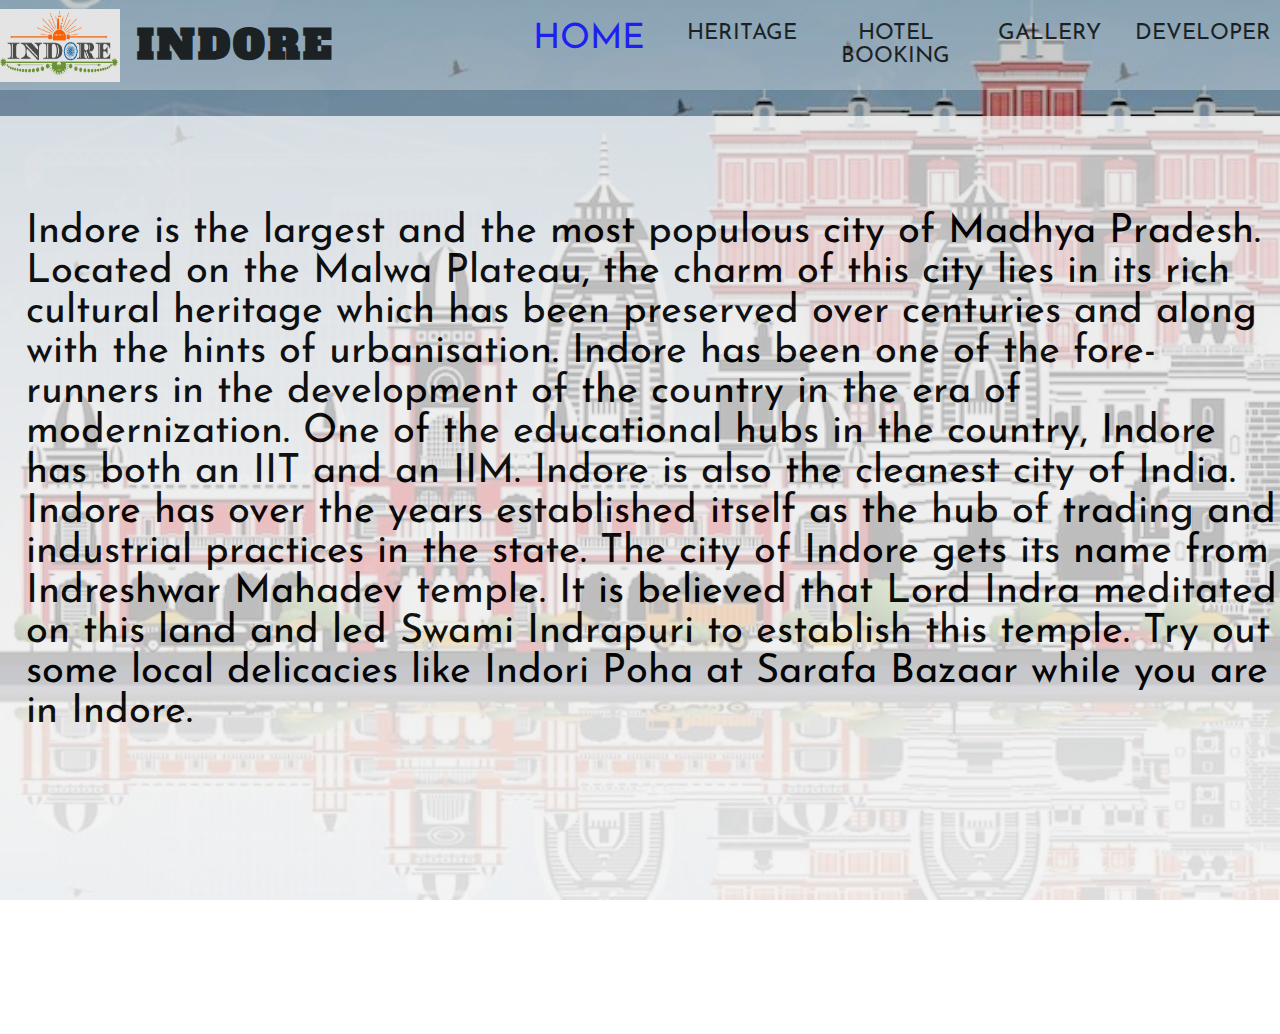
<file: index.html>
<!DOCTYPE html>
<html>
<head>
	<title></title>
	<link rel="stylesheet" type="text/css" href="css/style.css">
	<link href="https://fonts.googleapis.com/css?family=Josefin+Sans&display=swap" rel="stylesheet">
	<link rel="stylesheet" href="https://cdnjs.cloudflare.com/ajax/libs/animate.css/3.7.2/animate.min.css">
    <link rel="preconnect" href="https://fonts.googleapis.com">
    <link rel="preconnect" href="https://fonts.gstatic.com" crossorigin>
    <link href="https://fonts.googleapis.com/css2?family=Alfa+Slab+One&display=swap" rel="stylesheet">
</head>
<body>

<header>
	
<nav>
    <img src="images/indorelogo.jpg" alt="indore logo" width="120" height="73">

	<div class="logo"> <h1 style="font-size: 40px; font-family: 'Alfa Slab One', cursive; letter-spacing: 3px;"> INDORE </h1> 
    </div>
	<div class="menu">
		<a href="index.html">Home</a>
		<a href="Heritage.html">Heritage</a>
		<a href="hotel booking.html">Hotel Booking</a>
		<a href="Gallery.html">Gallery</a>
        <a href="https://www.linkedin.com/in/anmol-raykhere-a49801243" target=”_blank”>Developer</a>

	</div>
</nav>

	<main>
        <br>
        <br>
        <br>
        <br>
        <br>
        <br>
        <p>
            Indore is the largest and the most populous city of Madhya Pradesh. Located on the Malwa Plateau, the charm of this city lies in its rich cultural heritage which has been preserved over centuries and along with the hints of urbanisation.

Indore has been one of the fore-runners in the development of the country in the era of modernization. One of the educational hubs in the country, Indore has both an IIT and an IIM. Indore is also the cleanest city of India. Indore has over the years established itself as the hub of trading and industrial practices in the state.  The city of Indore gets its name from Indreshwar Mahadev temple. It is believed that Lord Indra meditated on this land and led Swami Indrapuri to establish this temple. Try out some local delicacies like Indori Poha at Sarafa Bazaar while you are in Indore.
        </p>
        		
	</main>


</header>

</body>
</html>
</file>
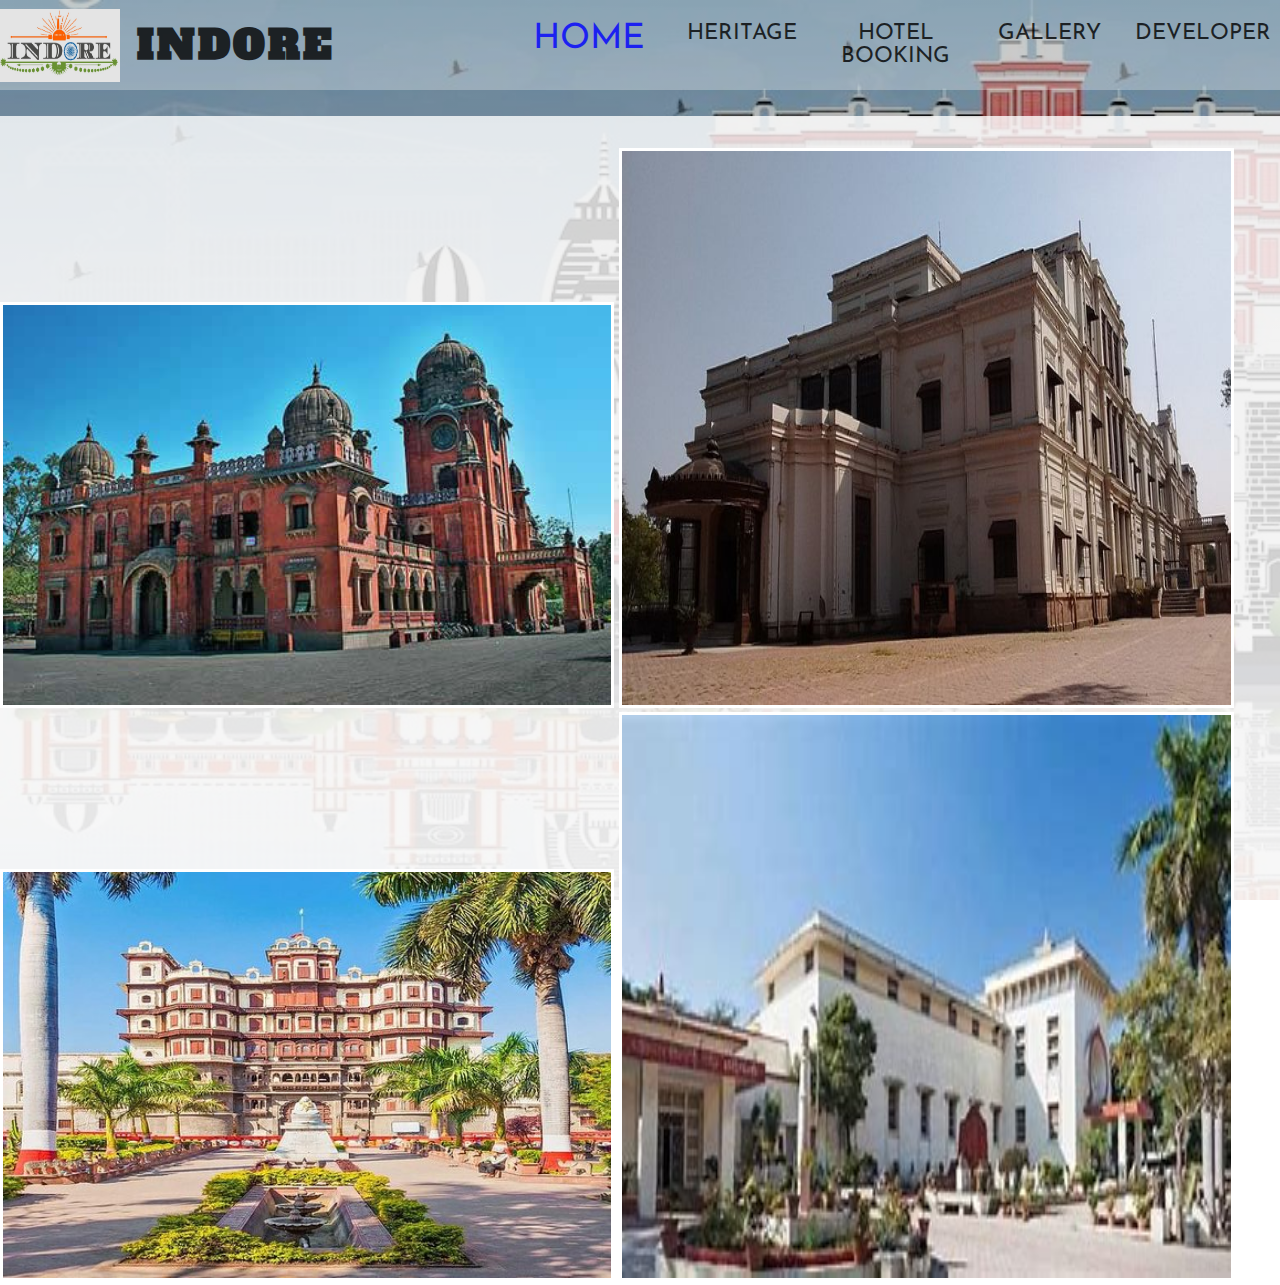
<file: Gallery.html>
<!DOCTYPE html>
<html>
<head>
	<title></title>
	<link rel="stylesheet" type="text/css" href="css/gallery.css">
	<link href="https://fonts.googleapis.com/css?family=Josefin+Sans&display=swap" rel="stylesheet">
	<link rel="stylesheet" href="https://cdnjs.cloudflare.com/ajax/libs/animate.css/3.7.2/animate.min.css">
    <link rel="preconnect" href="https://fonts.googleapis.com">
    <link rel="preconnect" href="https://fonts.gstatic.com" crossorigin>
    <link href="https://fonts.googleapis.com/css2?family=Alfa+Slab+One&display=swap" rel="stylesheet">
</head>
<body>

<header>
	
<nav>
    <img src="images/indorelogo.jpg" alt="indore logo" width="120" height="73">

	<div class="logo"> <h1 style="font-size: 40px; font-family: 'Alfa Slab One', cursive; letter-spacing: 3px;"> INDORE </h1> 
    </div>
	<div class="menu">
		<a href="index.html">Home</a>
		<a href="Heritage.html">Heritage</a>
		<a href="hotel booking.html">Hotel Booking</a>
		<a href="#">Gallery</a>
        <a href="https://www.linkedin.com/in/anmol-raykhere-a49801243" target=”_blank”>Developer</a>

	</div>
</nav>

	<main>
        <br>
        <br>
        <img src="images/gandhi hall.jpg" alt="image of gandhi hall" width="48%" title="Gandhi Hall">
        <img src="images/lalbagh.jpg" alt="image of lalbagh" width="48%" height="61%" title="Lalbagh">
        <br>
        <img src="images/rajwada.jpg" alt="image of Rajwada" width="48%" title="Rajwada">
        <img src="images/central museum.jpg" alt="image of Central museum" width="48%" height="62%" title="Cental Museum">
        <br>
        		
	</main>


</header>

</body>
</html>
</file>
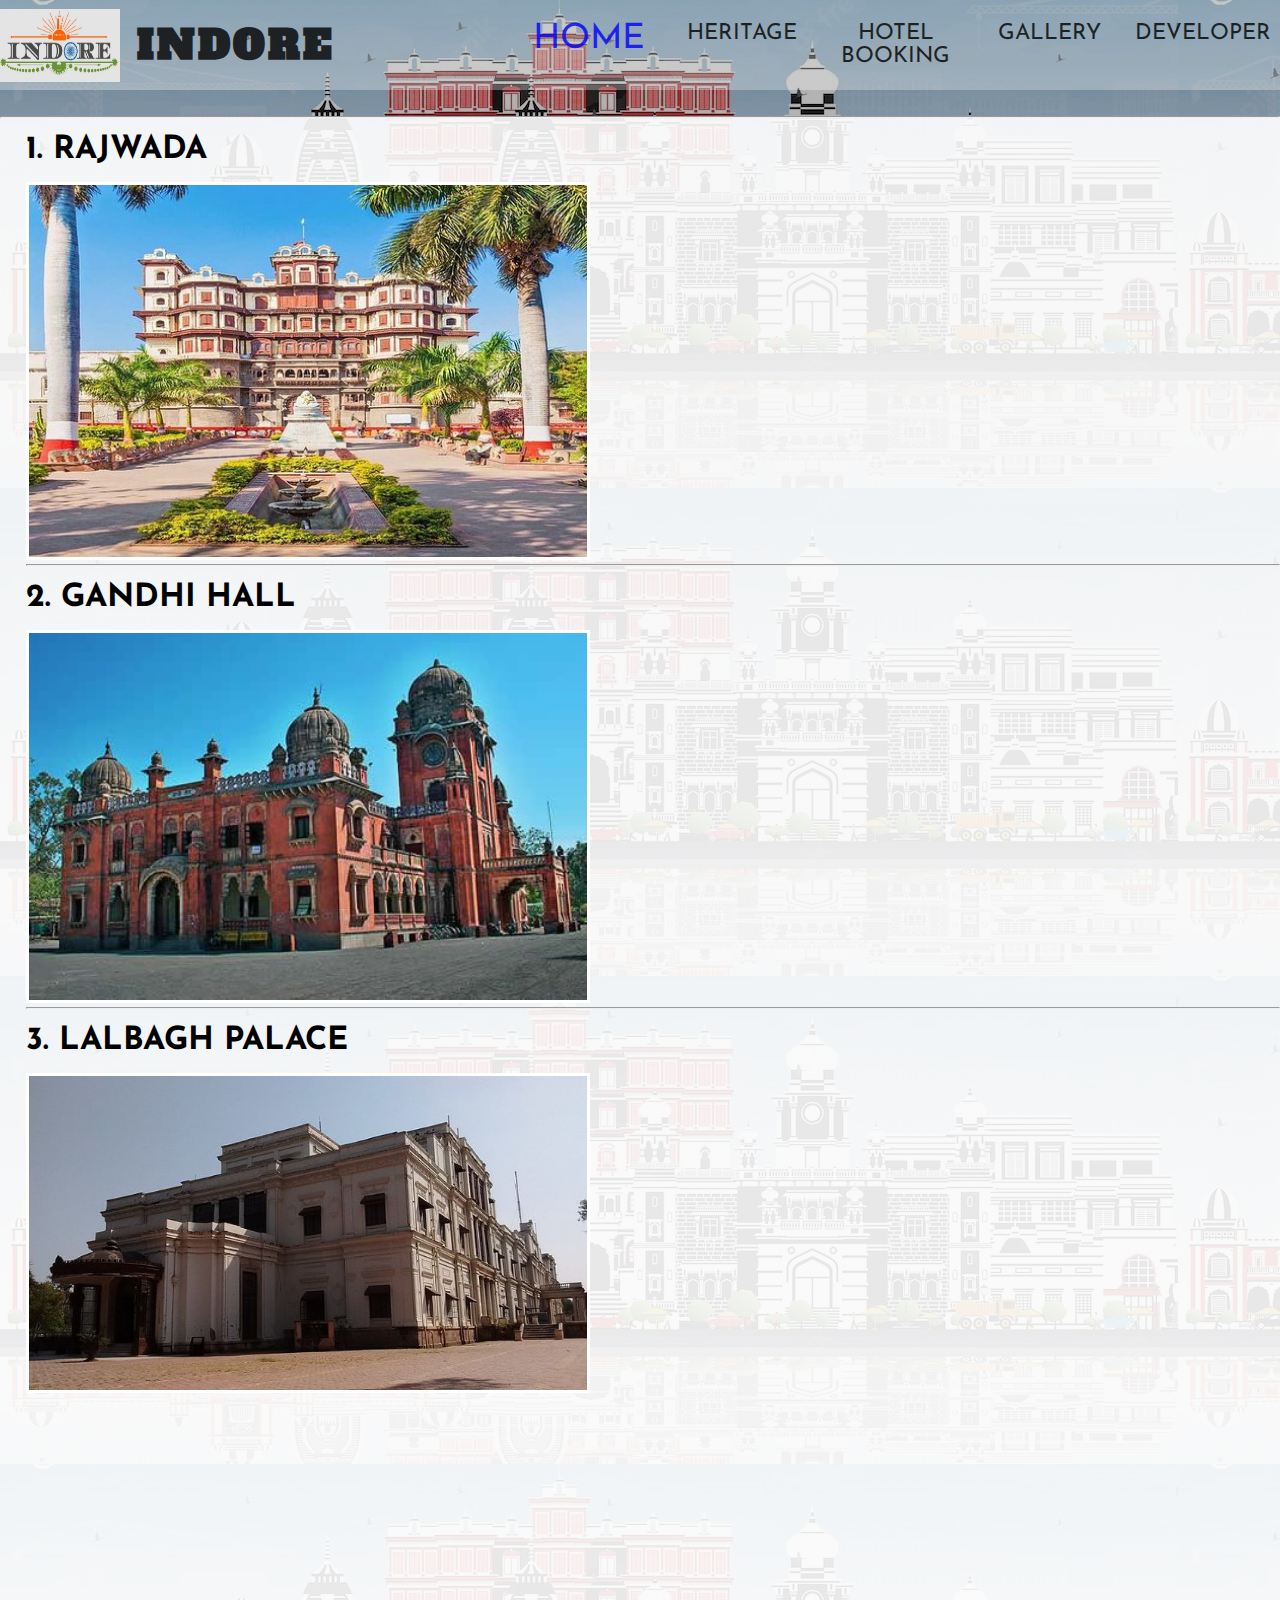
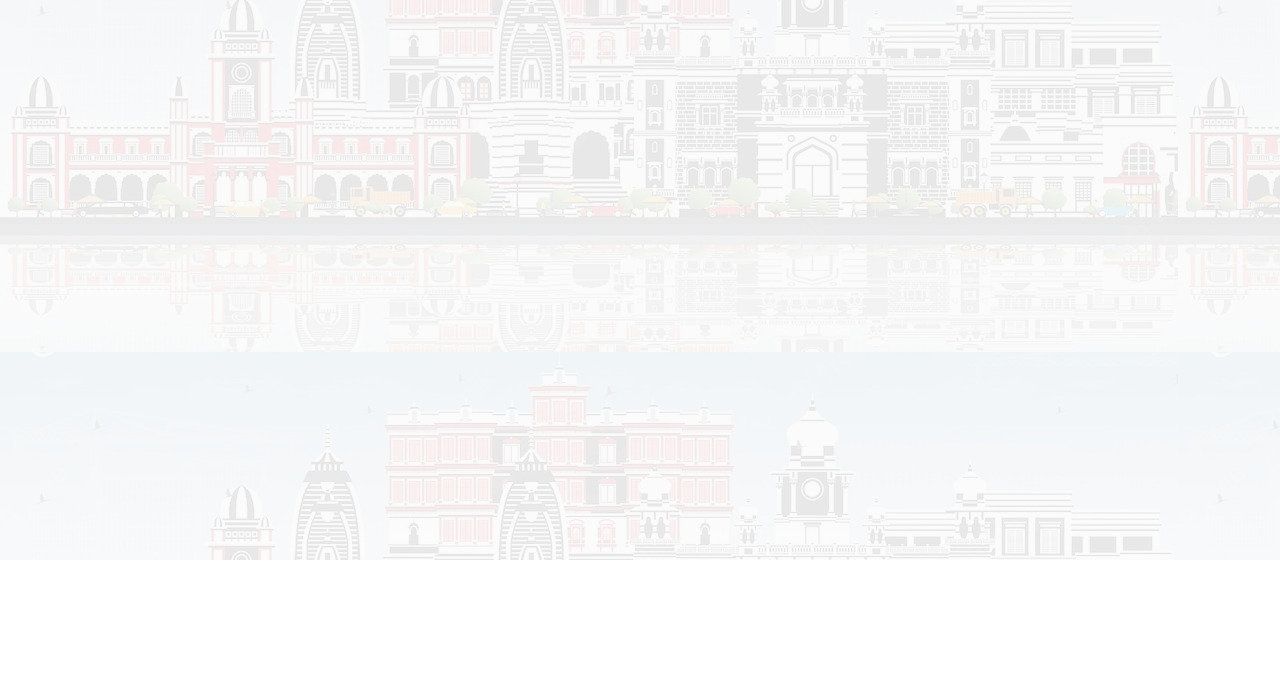
<file: Heritage.html>
<!DOCTYPE html>
<html>
<head>
	<title></title>
	<link rel="stylesheet" type="text/css" href="css/heritage.css">
	<link href="https://fonts.googleapis.com/css?family=Josefin+Sans&display=swap" rel="stylesheet">
	<link rel="stylesheet" href="https://cdnjs.cloudflare.com/ajax/libs/animate.css/3.7.2/animate.min.css">
    <link rel="preconnect" href="https://fonts.googleapis.com">
    <link rel="preconnect" href="https://fonts.gstatic.com" crossorigin>
    <link href="https://fonts.googleapis.com/css2?family=Alfa+Slab+One&display=swap" rel="stylesheet">
</head>
<body>

<header>
	
<nav>
    <img src="images/indorelogo.jpg" alt="indore logo" width="120" height="73">

	<div class="logo"> <h1 style="font-size: 40px; font-family: 'Alfa Slab One', cursive; letter-spacing: 3px;"> INDORE </h1> 
    </div>
	<div class="menu">
		<a href="index.html">Home</a>
		<a href="#">Heritage</a>
		<a href="hotel booking.html">Hotel Booking</a>
		<a href="Gallery.html">Gallery</a>
        <a href="https://www.linkedin.com/in/anmol-raykhere-a49801243" target=”_blank”>Developer</a>

	</div>
</nav>

	<main>
        <hr>
        <div class="mai" style="margin-left: 2%;">
        <br>
        <h1><b>1. RAJWADA</b></h1>
        <br>
        <a href="">
            <img src="images/rajwada.jpg" alt="image of Rajwada" width="45%">
        </a> 
        <br>
        <hr>
        <br>
        <h1><b>2. GANDHI HALL</b></h1>
        <br>
        <a href="">
            <img src="images/gandhi hall.jpg" alt="image of Rajwada" width="45%">
        </a> 
        <br>
        <hr>
        <br>
        <h1><b>3. LALBAGH PALACE</b></h1>
        <br>
        <a href="">
            <img src="images/lalbagh.jpg" alt="image of Rajwada" width="45%">
        </a> 
        




        </div>
        
        		
	</main>


</header>

</body>
</html>
</file>
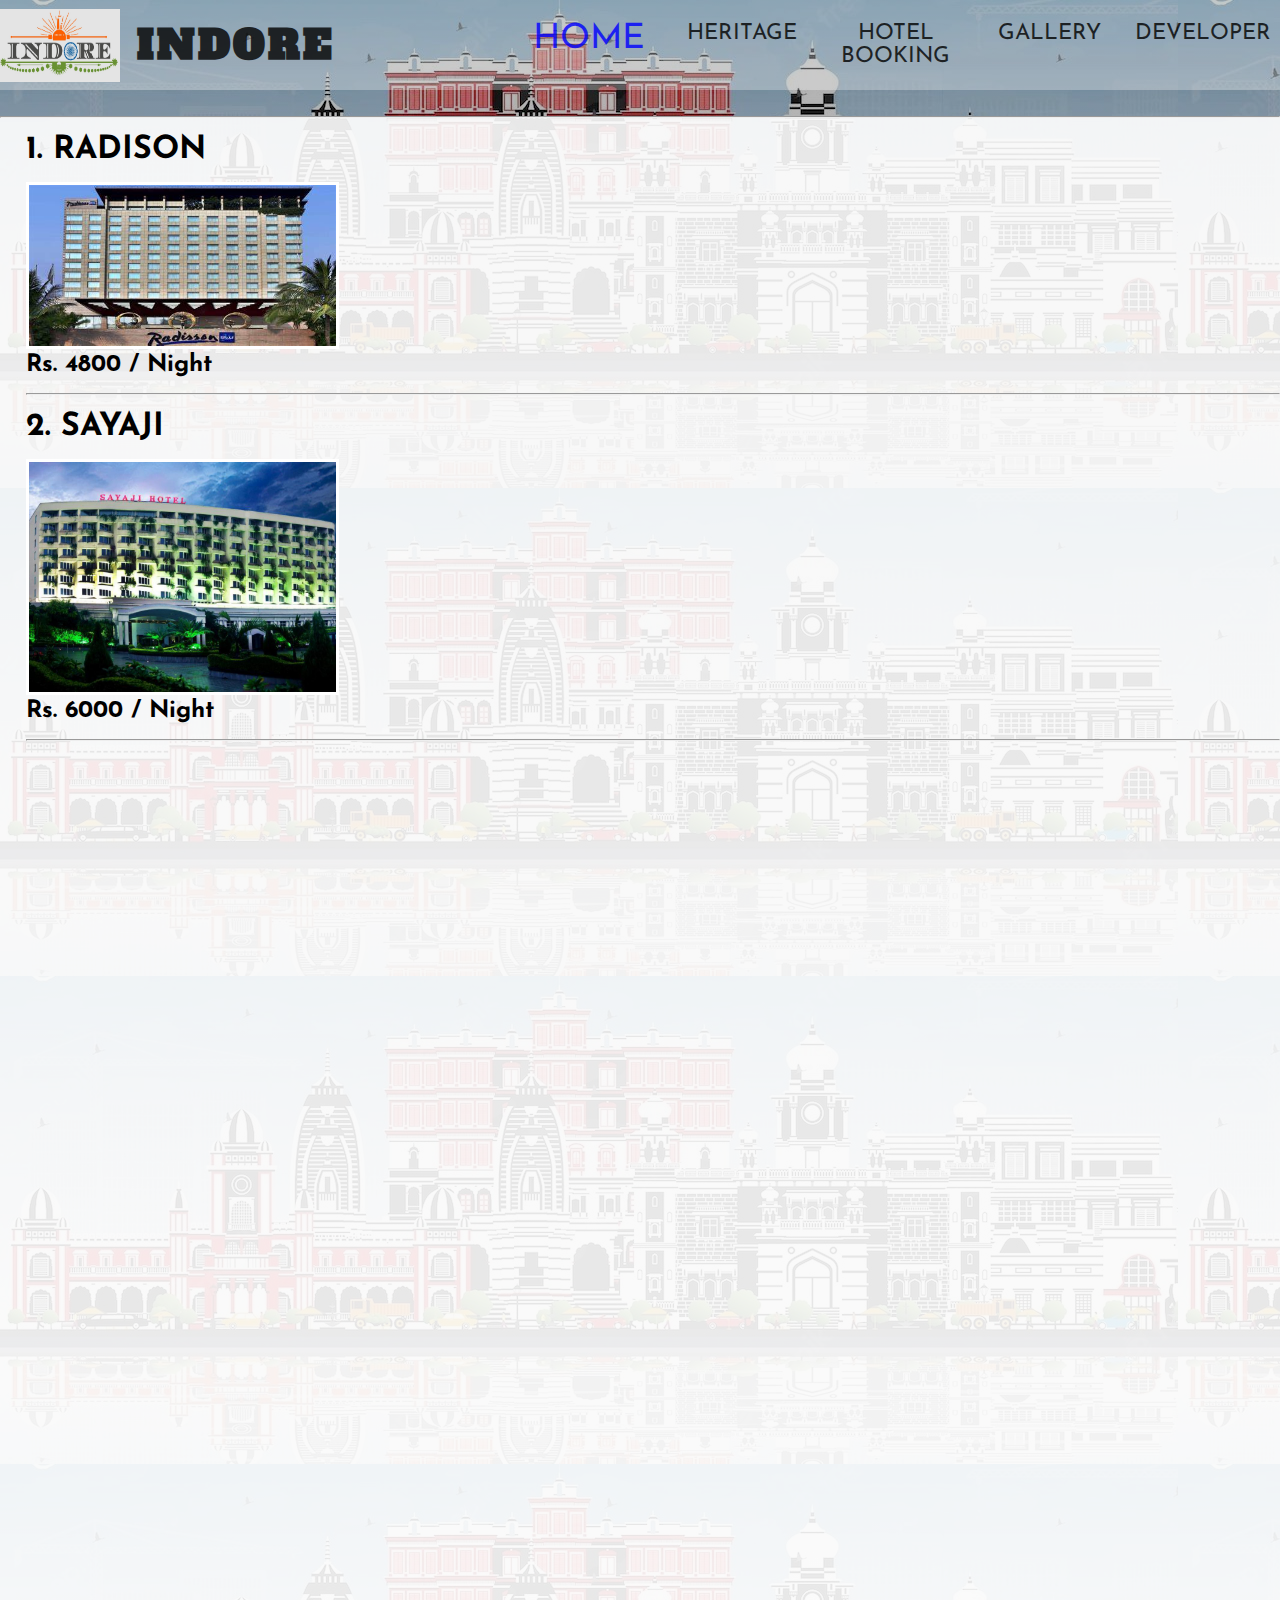
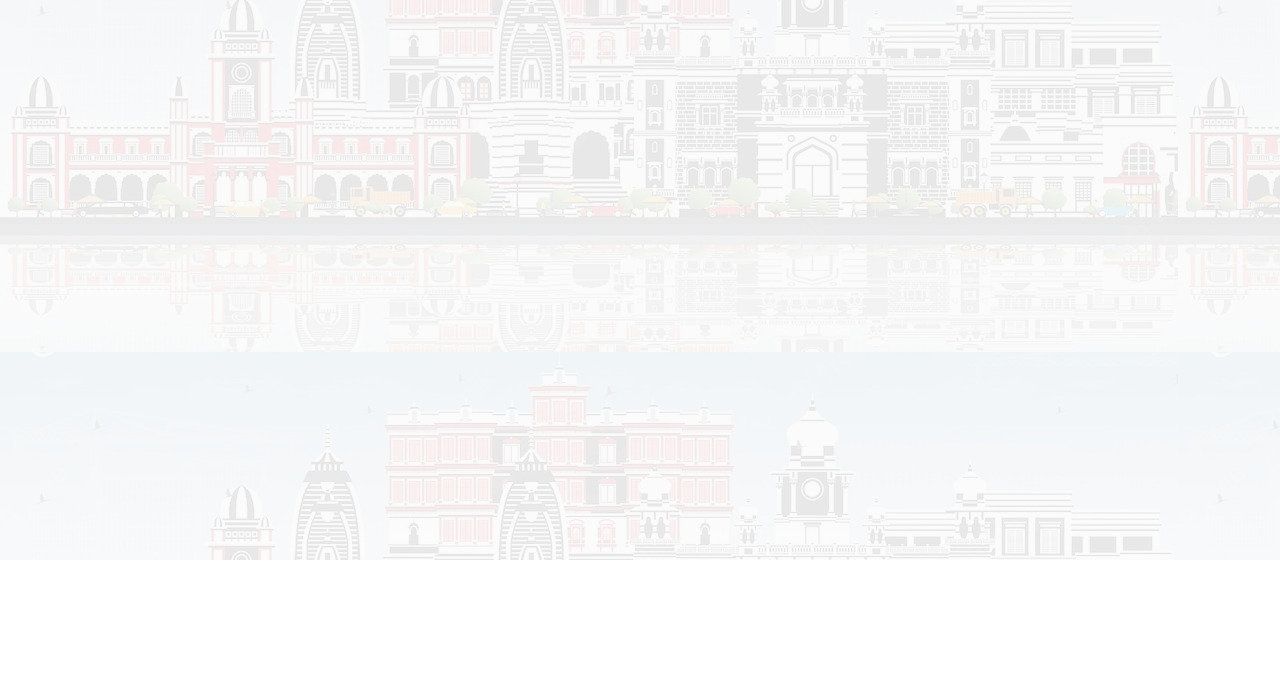
<file: hotel booking.html>
<!DOCTYPE html>
<html>
<head>
	<title></title>
	<link rel="stylesheet" type="text/css" href="css/heritage.css">
	<link href="https://fonts.googleapis.com/css?family=Josefin+Sans&display=swap" rel="stylesheet">
	<link rel="stylesheet" href="https://cdnjs.cloudflare.com/ajax/libs/animate.css/3.7.2/animate.min.css">
    <link rel="preconnect" href="https://fonts.googleapis.com">
    <link rel="preconnect" href="https://fonts.gstatic.com" crossorigin>
    <link href="https://fonts.googleapis.com/css2?family=Alfa+Slab+One&display=swap" rel="stylesheet">
</head>
<body>

<header>
	
<nav>
    <img src="images/indorelogo.jpg" alt="indore logo" width="120" height="73">

	<div class="logo"> <h1 style="font-size: 40px; font-family: 'Alfa Slab One', cursive; letter-spacing: 3px;"> INDORE </h1> 
    </div>
	<div class="menu">
		<a href="index.html">Home</a>
		<a href="Heritage.html">Heritage</a>
		<a href="hotel booking.html">Hotel Booking</a>
		<a href="Gallery.html">Gallery</a>
        <a href="https://www.linkedin.com/in/anmol-raykhere-a49801243" target=”_blank”>Developer</a>

	</div>
</nav>

	<main>
        <hr>
        <div class="mai" style="margin-left: 2%;">
        <br>
        <h1><b>1. RADISON</b></h1>
        <br>
        <a href="login.html">
            <img src="images/radison.jpg" alt="radison" width="25%">
        </a>
        <h2>Rs. 4800 / Night</h2>
        <br>
        <hr>
        <br>
        <h1><b>2. SAYAJI</b></h1>
        <br>
        <a href="login.html">
            <img src="images/sayaji.jpg" alt="Sayaji" width="25%">
        </a> 
        <h2>Rs. 6000 / Night</h2>
        <br>
        <hr>
        




        </div>
        
        		
	</main>


</header>

</body>
</html>
</file>
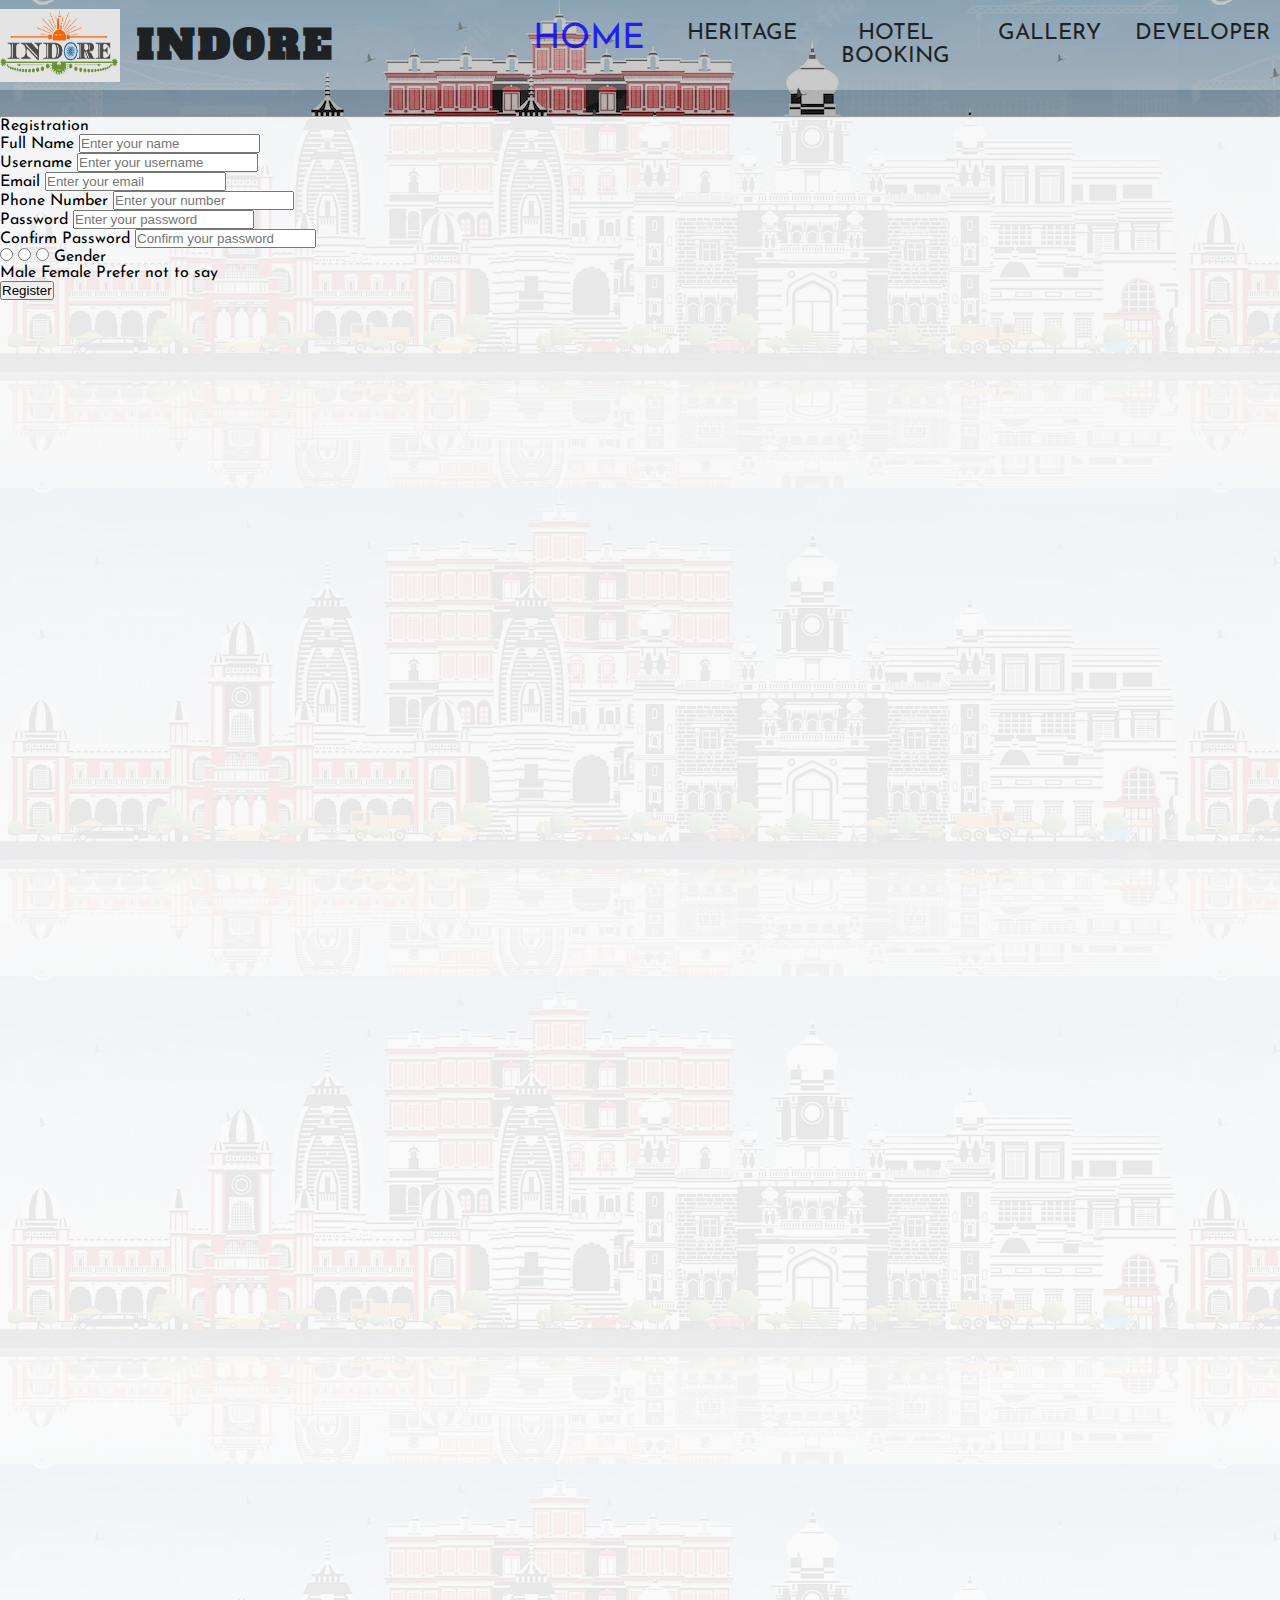
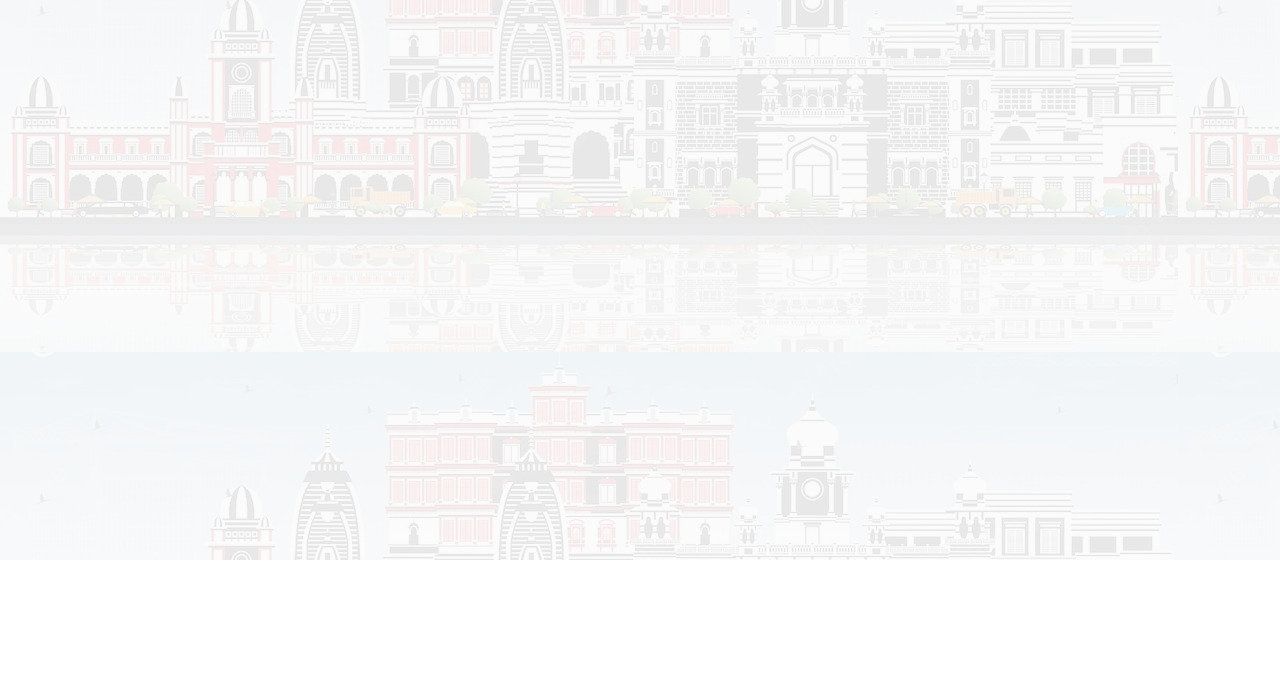
<file: login.html>
<!DOCTYPE html>
<html>
<head>
	<title></title>
	<link rel="stylesheet" type="text/css" href="css/heritage.css">
	<link href="https://fonts.googleapis.com/css?family=Josefin+Sans&display=swap" rel="stylesheet">
	<link rel="stylesheet" href="https://cdnjs.cloudflare.com/ajax/libs/animate.css/3.7.2/animate.min.css">
    <link rel="preconnect" href="https://fonts.googleapis.com">
    <link rel="preconnect" href="https://fonts.gstatic.com" crossorigin>
    <link href="https://fonts.googleapis.com/css2?family=Alfa+Slab+One&display=swap" rel="stylesheet">
</head>
<body>

<header>
	
<nav>
    <img src="images/indorelogo.jpg" alt="indore logo" width="120" height="73">

	<div class="logo"> <h1 style="font-size: 40px; font-family: 'Alfa Slab One', cursive; letter-spacing: 3px;"> INDORE </h1> 
    </div>
	<div class="menu">
		<a href="index.html">Home</a>
		<a href="#">Heritage</a>
		<a href="hotel booking.html">Hotel Booking</a>
		<a href="Gallery.html">Gallery</a>
        <a href="https://www.linkedin.com/in/anmol-raykhere-a49801243" target=”_blank”>Developer</a>

	</div>
</nav>

	<main>
        <hr>
        <div class="container">
            <div class="title">Registration</div>
            <div class="content">
              <form action="#">
                <div class="user-details">
                  <div class="input-box">
                    <span class="details">Full Name</span>
                    <input type="text" placeholder="Enter your name" required>
                  </div>
                  <div class="input-box">
                    <span class="details">Username</span>
                    <input type="text" placeholder="Enter your username" required>
                  </div>
                  <div class="input-box">
                    <span class="details">Email</span>
                    <input type="text" placeholder="Enter your email" required>
                  </div>
                  <div class="input-box">
                    <span class="details">Phone Number</span>
                    <input type="text" placeholder="Enter your number" required>
                  </div>
                  <div class="input-box">
                    <span class="details">Password</span>
                    <input type="text" placeholder="Enter your password" required>
                  </div>
                  <div class="input-box">
                    <span class="details">Confirm Password</span>
                    <input type="text" placeholder="Confirm your password" required>
                  </div>
                </div>
                <div class="gender-details">
                  <input type="radio" name="gender" id="dot-1">
                  <input type="radio" name="gender" id="dot-2">
                  <input type="radio" name="gender" id="dot-3">
                  <span class="gender-title">Gender</span>
                  <div class="category">
                    <label for="dot-1">
                    <span class="dot one"></span>
                    <span class="gender">Male</span>
                  </label>
                  <label for="dot-2">
                    <span class="dot two"></span>
                    <span class="gender">Female</span>
                  </label>
                  <label for="dot-3">
                    <span class="dot three"></span>
                    <span class="gender">Prefer not to say</span>
                    </label>
                  </div>
                </div>
                <div class="button">
                  <input type="submit" value="Register">
                </div>
              </form>
            </div>
          </div>    		
	</main>


</header>

</body>
</html>
        
        		
	</main>


</header>

</body>
</html>
</file>
<file: css/style.css>
* {
    margin: 0;
    padding: 0;
    box-sizing: border-box;
  }
  
  header {
    width: 100%;
    height: 100vh;
    background-image: linear-gradient(rgba(0, 0, 0, 0.3), rgba(0, 0, 0, 0.15)),
      url("../images/bg2.jpg");
    background-repeat: no-repeat;
    background-size: cover;
  }
  
  nav {
    width: 100%;
    height: 10vh;
    background: rgba(255, 255, 255, 0.3);
    color: black;
    display: flex;
    justify-content: space-between;
    align-items: center;
    text-transform: uppercase;
  }
  
  nav .logo {
    width: 28%;
    text-align: left;
    opacity: 0.8;
  }
  
  nav .menu {
    width: 60%;
    display: flex;
    justify-content: space-around;
    font-family: "Josefin Sans", sans-serif;
  }
  
  nav .menu a {
    width: 25%;
    text-decoration: none;
    color: black;
    text-align: center;
    font-size: 22px;
    opacity: 0.8;

  }
  
  nav .menu a:first-child {
    color: blue;
    font-size: 35px;
  }
  
  main {
    width: 100%;
    height: 102vh;
    margin-top: 2%;
    margin-bottom: 10%;
    background: rgba(255, 255, 255, 0.8);
    color: rgb(0, 0, 0);
    font-family: "Josefin Sans", sans-serif;
    opacity: 0.9;
  }
  main img{
    border: 3px solid rgb(255, 255, 255);
    opacity: 1;
  }

  main p{
      font-size: 40px;
      margin-left: 2%;
  }
 main .container .title{
    font-size: 25px;
    font-weight: 500;
    position: relative;
  }
 main .container .title::before{
    content: "";
    position: absolute;
    left: 0;
    bottom: 0;
    height: 3px;
    width: 30px;
    border-radius: 5px;
    background: linear-gradient(135deg, #71b7e6, #9b59b6);
  }
 main .content form .user-details{
    display: flex;
    flex-wrap: wrap;
    justify-content: space-between;
    margin: 20px 0 12px 0;
  }
 main form .user-details .input-box{
    margin-bottom: 15px;
    width: calc(100% / 2 - 20px);
  }
  form .input-box span.details{
    display: block;
    font-weight: 500;
    margin-bottom: 5px;
  }
  .user-details .input-box input{
    height: 45px;
    width: 100%;
    outline: none;
    font-size: 16px;
    border-radius: 5px;
    padding-left: 15px;
    border: 1px solid #ccc;
    border-bottom-width: 2px;
    transition: all 0.3s ease;
  }
  .user-details .input-box input:focus,
  .user-details .input-box input:valid{
    border-color: #9b59b6;
  }
   form .gender-details .gender-title{
    font-size: 20px;
    font-weight: 500;
   }
   form .category{
     display: flex;
     width: 80%;
     margin: 14px 0 ;
     justify-content: space-between;
   }
   form .category label{
     display: flex;
     align-items: center;
     cursor: pointer;
   }
   form .category label .dot{
    height: 18px;
    width: 18px;
    border-radius: 50%;
    margin-right: 10px;
    background: #d9d9d9;
    border: 5px solid transparent;
    transition: all 0.3s ease;
  }
   #dot-1:checked ~ .category label .one,
   #dot-2:checked ~ .category label .two,
   #dot-3:checked ~ .category label .three{
     background: #9b59b6;
     border-color: #d9d9d9;
   }
   form input[type="radio"]{
     display: none;
   }
   form .button{
     height: 45px;
     margin: 35px 0
   }
   form .button input{
     height: 100%;
     width: 100%;
     border-radius: 5px;
     border: none;
     color: #fff;
     font-size: 18px;
     font-weight: 500;
     letter-spacing: 1px;
     cursor: pointer;
     transition: all 0.3s ease;
     background: linear-gradient(135deg, #71b7e6, #9b59b6);
   }
   form .button input:hover{
    /* transform: scale(0.99); */
    background: linear-gradient(-135deg, #71b7e6, #9b59b6);
    }
   @media(max-width: 584px){
   .container{
    max-width: 100%;
  }
  form .user-details .input-box{
      margin-bottom: 15px;
      width: 100%;
    }
    form .category{
      width: 100%;
    }
    .content form .user-details{
      max-height: 300px;
      overflow-y: scroll;
    }
    .user-details::-webkit-scrollbar{
      width: 5px;
    }
    }
    @media(max-width: 459px){
    .container .content .category{
      flex-direction: column;
    }
  }
</file>
<file: css/gallery.css>
* {
    margin: 0;
    padding: 0;
    box-sizing: border-box;
  }
  
  header {
    width: 100%;
    height: 100vh;
    background-image: linear-gradient(rgba(0, 0, 0, 0.3), rgba(0, 0, 0, 0.15)),
      url("../images/bg2.jpg");
    background-repeat: no-repeat;
    background-size: cover;
  }
  
  nav {
    width: 100%;
    height: 10vh;
    background: rgba(255, 255, 255, 0.3);
    color: black;
    display: flex;
    justify-content: space-between;
    align-items: center;
    text-transform: uppercase;
  }
  
  nav .logo {
    width: 28%;
    text-align: left;
    opacity: 0.8;
  }
  
  nav .menu {
    width: 60%;
    display: flex;
    justify-content: space-around;
    font-family: "Josefin Sans", sans-serif;
  }
  
  nav .menu a {
    width: 25%;
    text-decoration: none;
    color: black;
    text-align: center;
    font-size: 22px;
    opacity: 0.8;

  }
  
  nav .menu a:first-child {
    color: blue;
    font-size: 35px;
  }
  
  main {
    width: 100%;
    height: 102vh;
    margin-top: 2%;
    margin-bottom: 10%;
    background: rgba(255, 255, 255, 0.8);
    color: rgb(0, 0, 0);
    font-family: "Josefin Sans", sans-serif;
  }
  main img{
    border: 3px solid rgb(255, 255, 255);
  }

  main p{
      font-size: 40px;
      margin-left: 2%;
  }
</file>
<file: css/heritage.css>
* {
    margin: 0;
    padding: 0;
    box-sizing: border-box;
  }
  
  header {
    width: 100%;
    height: 240vh;
    background-image: linear-gradient(rgba(0, 0, 0, 0.3), rgba(0, 0, 0, 0.15)),
      url("../images/bg2.jpg");
    /* background-repeat: no-repeat; */
    /* background-size: cover; */
  }
  
  nav {
    width: 100%;
    height: 10vh;
    background: rgba(255, 255, 255, 0.3);
    color: black;
    display: flex;
    justify-content: space-between;
    align-items: center;
    text-transform: uppercase;
  }
  
  nav .logo {
    width: 28%;
    text-align: left;
    opacity: 0.8;
  }
  
  nav .menu {
    width: 60%;
    display: flex;
    justify-content: space-around;
    font-family: "Josefin Sans", sans-serif;
  }
  
  nav .menu a {
    width: 25%;
    text-decoration: none;
    color: black;
    text-align: center;
    font-size: 22px;
    opacity: 0.8;

  }
  
  nav .menu a:first-child {
    color: blue;
    font-size: 35px;
  }
  
  main {
    width: 100%;
    height: 240vh;
    margin-top: 2%;
    margin-bottom: 10%;
    background: rgba(255, 255, 255, 0.9);
    color: rgb(0, 0, 0);
    font-family: "Josefin Sans", sans-serif;
    opacity: 2;
  }
  main img{
    border: 3px solid rgb(255, 255, 255);
  }
</file>
